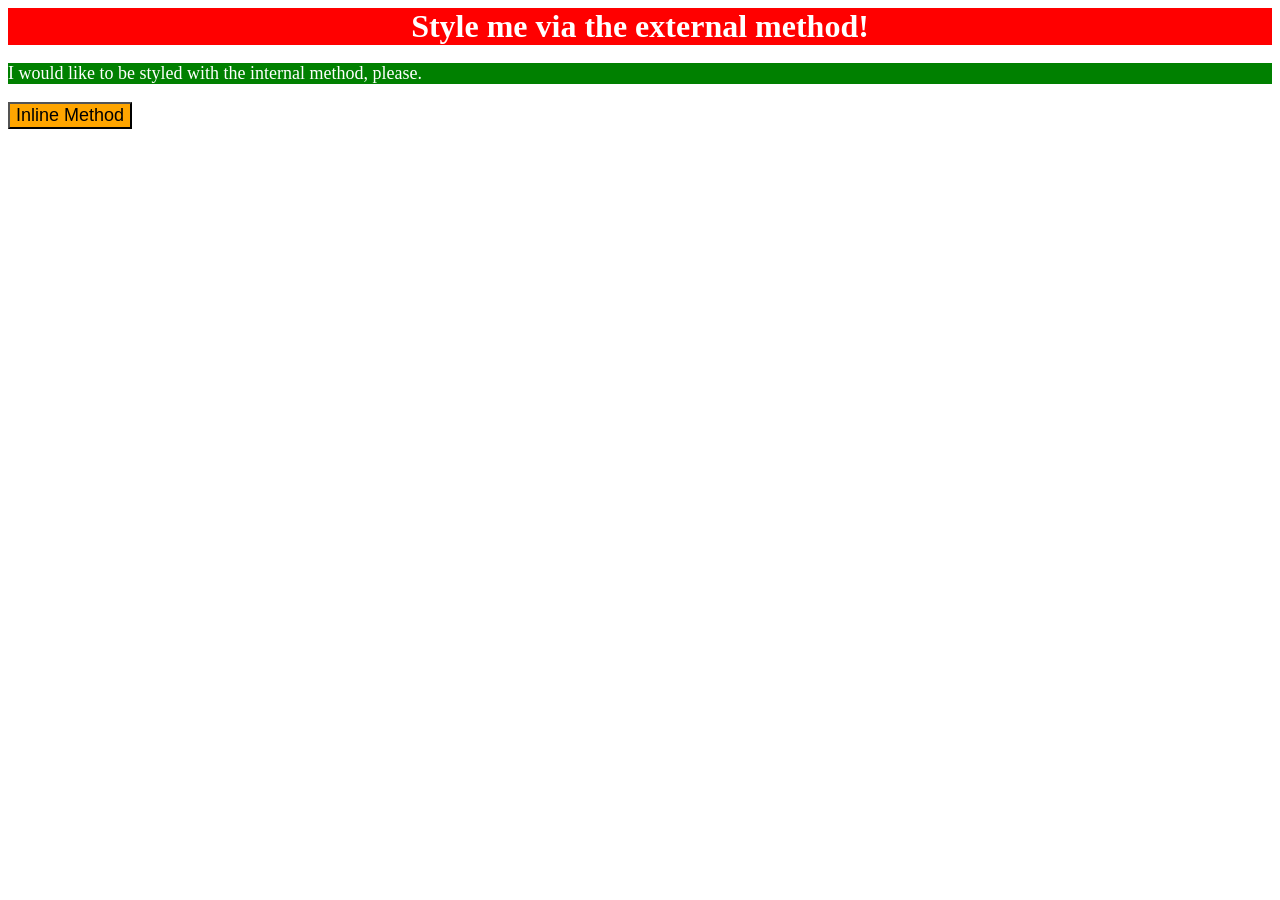
<file: foundations/intro-to-css/01-css-methods/index.html>
<!DOCTYPE html>
<html lang="en">
  <head>
    <meta charset="UTF-8">
    <meta http-equiv="X-UA-Compatible" content="IE=edge">
    <meta name="viewport" content="width=device-width, initial-scale=1.0">
    <title>Methods for Adding CSS</title>
    <link href="styles.css" rel="stylesheet">
    <style>
      p {
        background-color: green;
        color: white;
        font-size: 18px;
      }
    </style>
  </head>
  <body>
    <div>Style me via the external method!</div>
    <p>I would like to be styled with the internal method, please.</p>
    <button style="background-color: orange; font-size: 18px;">Inline Method</button>
  </body>
</html>
</file>
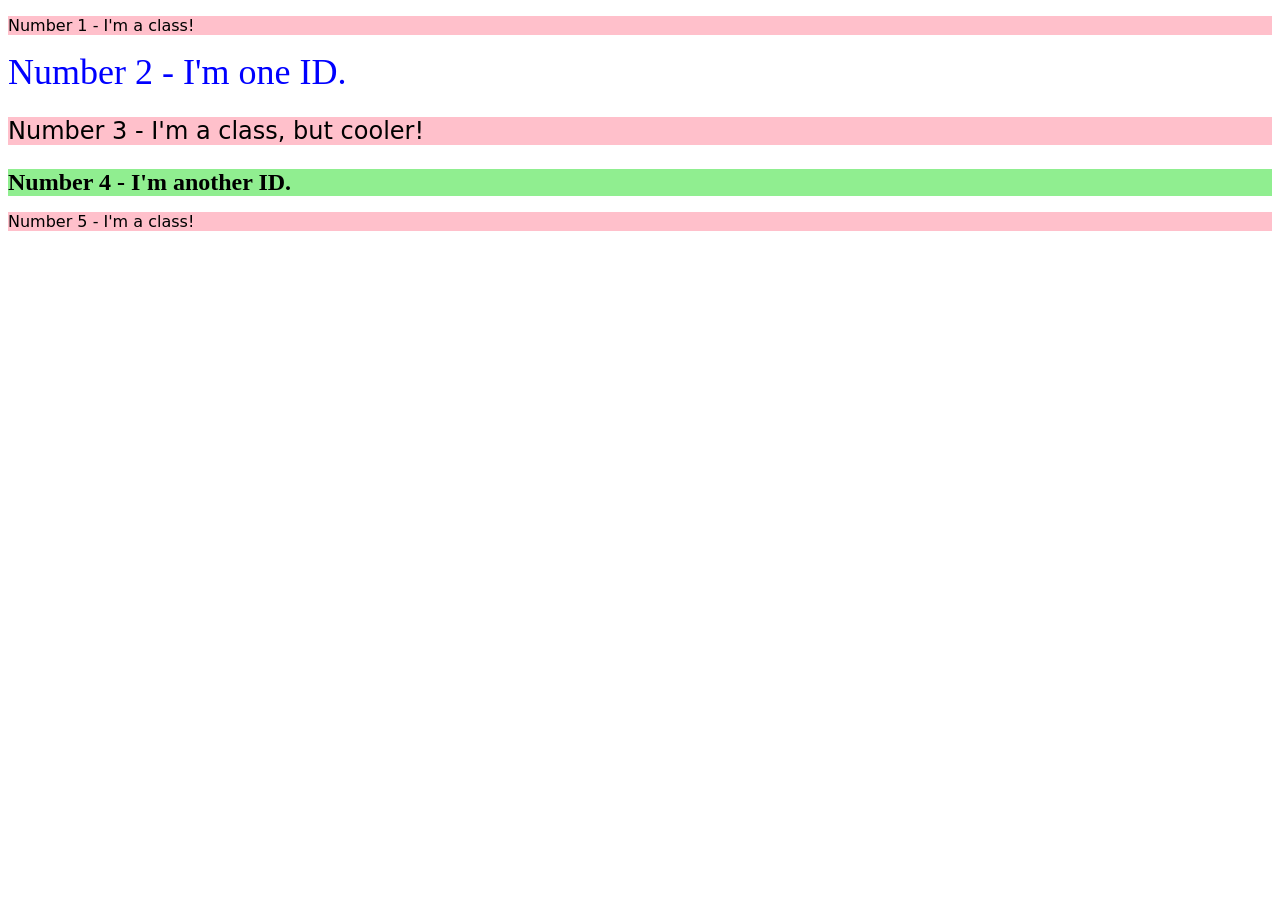
<file: foundations/intro-to-css/02-class-id-selectors/index.html>
<!DOCTYPE html>
<html lang="en">
  <head>
    <meta charset="UTF-8">
    <meta http-equiv="X-UA-Compatible" content="IE=edge">
    <meta name="viewport" content="width=device-width, initial-scale=1.0">
    <title>Class and ID Selectors</title>
    <link rel="stylesheet" href="style.css">
  </head>
  <body>
    <p class="A">Number 1 - I'm a class!</p>
    <div id="X">Number 2 - I'm one ID.</div>
    <p class="A B">Number 3 - I'm a class, but cooler!</p>
    <div id="Y">Number 4 - I'm another ID.</div>
    <p class="A">Number 5 - I'm a class!</p>
  </body>
</html>
</file>
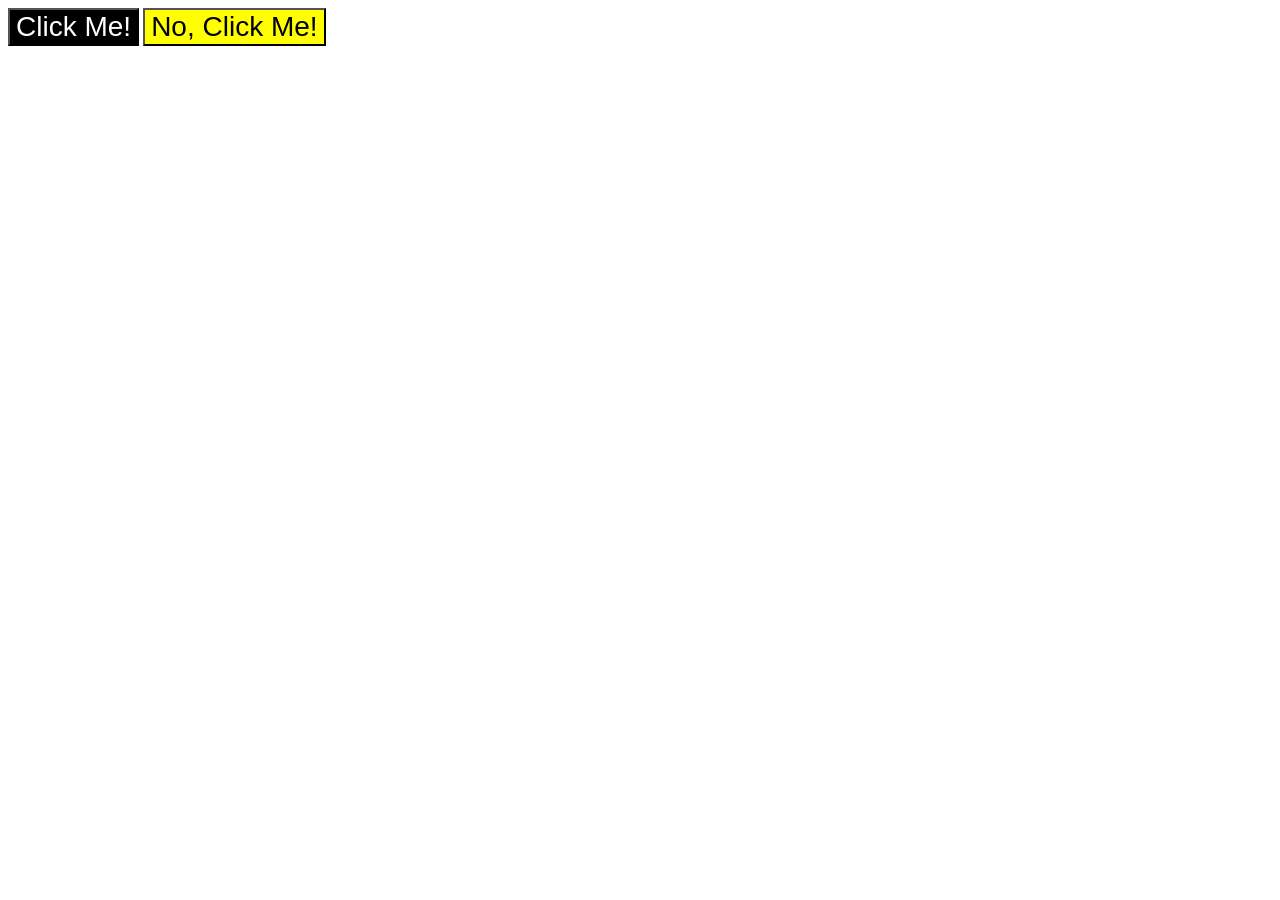
<file: foundations/intro-to-css/03-grouping-selectors/index.html>
<!DOCTYPE html>
<html lang="en">
  <head>
    <meta charset="UTF-8">
    <meta http-equiv="X-UA-Compatible" content="IE=edge">
    <meta name="viewport" content="width=device-width, initial-scale=1.0">
    <title>Grouping Selectors</title>
    <link rel="stylesheet" href="style.css">
  </head>
  <body>
    <button class="a">Click Me!</button>
    <button class="b">No, Click Me!</button>
  </body>
</html>
</file>
<file: foundations/intro-to-css/01-css-methods/styles.css>
div {
    background-color: red;
    color: white;
    font-size: 32px;
    text-align: center;
    font-weight: bold;
}
</file>
<file: foundations/intro-to-css/02-class-id-selectors/style.css>
.A {
    background-color: #ffc0cb;
    font-family: Verdana, DejaVu Sans, sans-serif;
}

#X {
    color: #0000ff;
    font-size: 36px;
}

.B {
    font-size: 24px;
}

#Y {
    background-color: #90ee90;
    font-size: 24px;
    font-weight: bold;
}
</file>
<file: foundations/intro-to-css/03-grouping-selectors/style.css>
/* Add CSS Styling */
.a {
    background-color: black;
    color: white;
}

.b {
    background-color: yellow;
}

.a, .b {
    font-size: 28px;
    font-family: Helvetica, 'Times New Roman', sans-serif;
}
</file>
